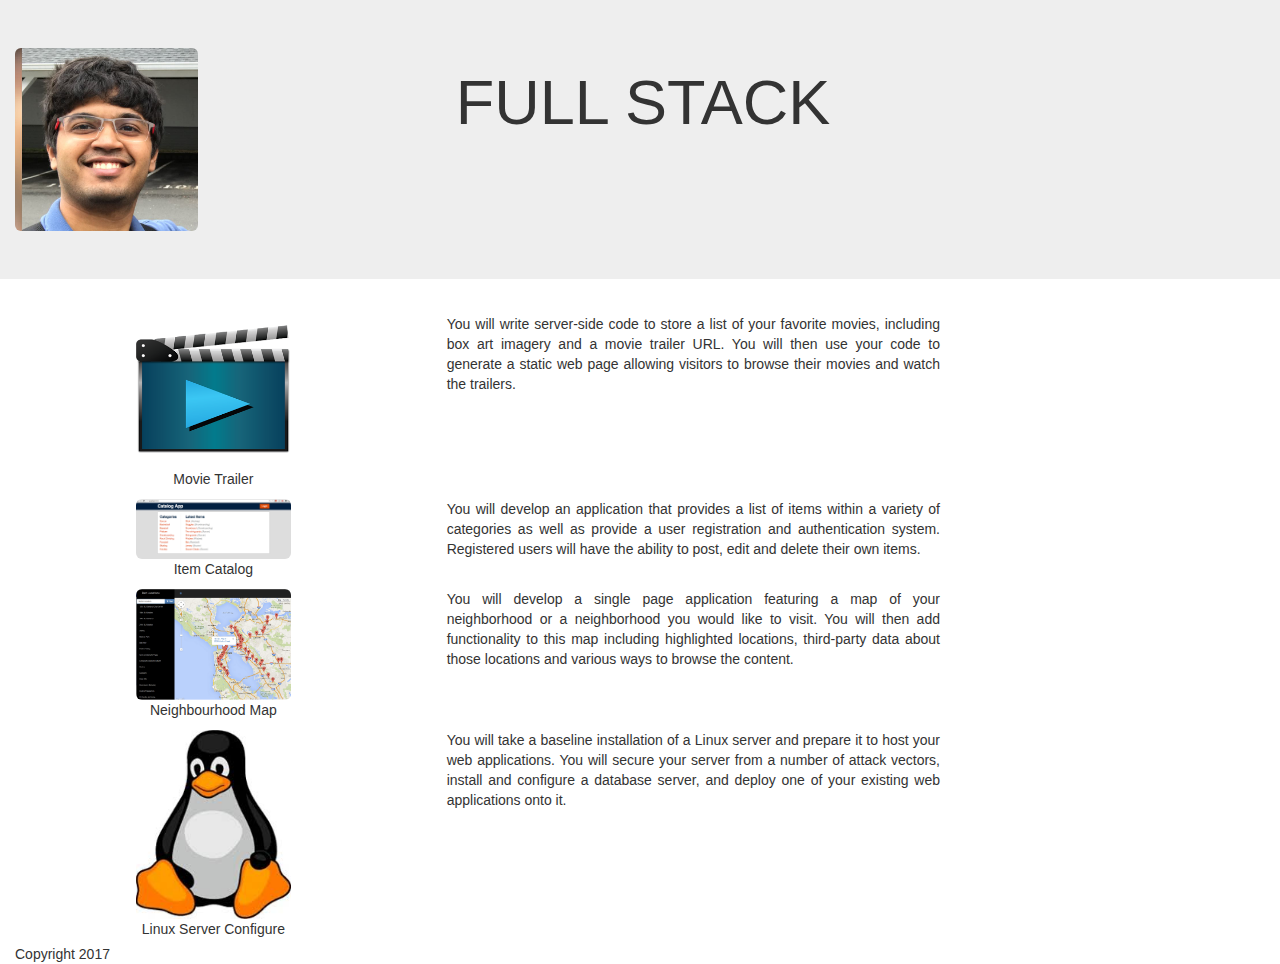
<file: FullStack/index.html>
<!DOCTYPE html>
<html>
<head>
  <title>Page Title</title>
  <meta charset="UTF-8">
  <meta name="viewport" content="width=device-width, initial-scale=1.0">
  <link rel="stylesheet" href="https://maxcdn.bootstrapcdn.com/bootstrap/3.3.7/css/bootstrap.min.css">
  <link rel="stylesheet" href="css/format.css">
</head>
<body>
  <div class="jumbotron">
    <div class="container-fluid">
      <div class="row">
        <div class="col-xs-3 col-sm-3 col-md-2 col-lg-2">
          <img class="logo img-rounded topleft" src="img/myself.jpeg" alt="LOGO">
        </div>
        <div class="col-xs-8 col-sm-8 col-md-10 col-lg-10">
          <h1>FULL STACK </h1>
        </div>
      </div>
    </div>
  </div>
<div class="container-fluid">
  <div class="row">
    <div class="col-xs-12 col-sm-4 col-md-4 col-lg-4">
      <figure>
        <img class="project-image img-rounded" src="img/movieTrailer.png" alt="movieTrailer">
        <figcaption >Movie Trailer</figcaption>
      </figure>
    </div>
    <div class="col-xs-12 col-sm-8  col-md-8 col-lg-5">
      <p>You will write server-side code to store a list of your favorite movies, including box art imagery and a movie trailer URL. You will then use your code to generate a static web page allowing visitors to browse their movies and watch the trailers.
      </p>
    </div>
  </div>
  <div class="row">
    <div class="col-xs-12 col-sm-4 col-md-4 col-lg-4">
      <figure>
        <img class="project-image img-rounded" src="img/catalog.png" alt="Catalog">
        <figcaption >Item Catalog</figcaption>
      </figure>
    </div>
    <div class="col-xs-12 col-sm-8  col-md-8 col-lg-5">
      <p>You will develop an application that provides a list of items within a variety of categories as well as provide a user registration and authentication system. Registered users will have the ability to post, edit and delete their own items.
      </p>
    </div>
  </div>
  <div class="row">
    <div class="col-xs-12 col-sm-4 col-md-4 col-lg-4">
      <figure>
        <img class="project-image img-rounded" src="img/neighbourhood.png" alt="Neighbourhood">
        <figcaption>Neighbourhood Map</figcaption>
      </figure>
    </div>
    <div class="col-xs-12 col-sm-8  col-md-8 col-lg-5">
      <p>You will develop a single page application featuring a map of your neighborhood or a neighborhood you would like to visit. You will then add functionality to this map including highlighted locations, third-party data about those locations and various ways to browse the content.
      </p>
    </div>
  </div>
  <div class="row">
    <div class="col-xs-12 col-sm-4 col-md-4 col-lg-4">
      <figure>
        <img class="project-image img-rounded" src="img/linux.jpeg"  alt="Linux">
        <figcaption>Linux Server Configure</figcaption>
      </figure>
    </div>
    <div class="col-xs-12 col-sm-8  col-md-8 col-lg-5">
      <p>You will take a baseline installation of a Linux server and prepare it to host your web applications. You will secure your server from a number of attack vectors, install and configure a database server, and deploy one of your existing web applications onto it.
      </p>
    </div>
  </div>
  <div class="row">
    <div class="col-xs-12 col-sm-8  col-md-8 col-lg-8">
      <footer class="fixed-bottom">Copyright 2017</footer>
    </div>
  </div>
</div>
</body>
</html>
</file>
<file: FullStack/css/format.css>
h3 {
  text-align: center ;
  width:100% ;
}

h1 {
  width:80% ;
  display: inline-block ;
  vertical-align: top ;
  text-align: center ;
}

figure {
  text-align: center ;
}

.project-image {
	height:30% ;
	width:40% ;
}

.logo {
  float:left ;
  height: 15% ;
  width: 10%  ;
  display: inline-block ;
}

figure,
p {
	box-sizing: border-box ;
	margin: 5px ;
}

p {
	vertical-align: top ;
  margin-top: 5px ;
  text-align: justify ;    
}

.topleft {
  position: relative ;
  width:100% ;
  height:100% ;
}

@media screen and (max-width: 768px)  {
  figure{
    width:90% ;
    text-align: center ;
  }
  .logo {
    height:35% ;
    width:40%  ;
  }
}

@media screen and (min-width: 769px) and (max-width: 992px)  {
  .logo {
   height:25% ;
   width: 30%  ;
 }

}
</file>
